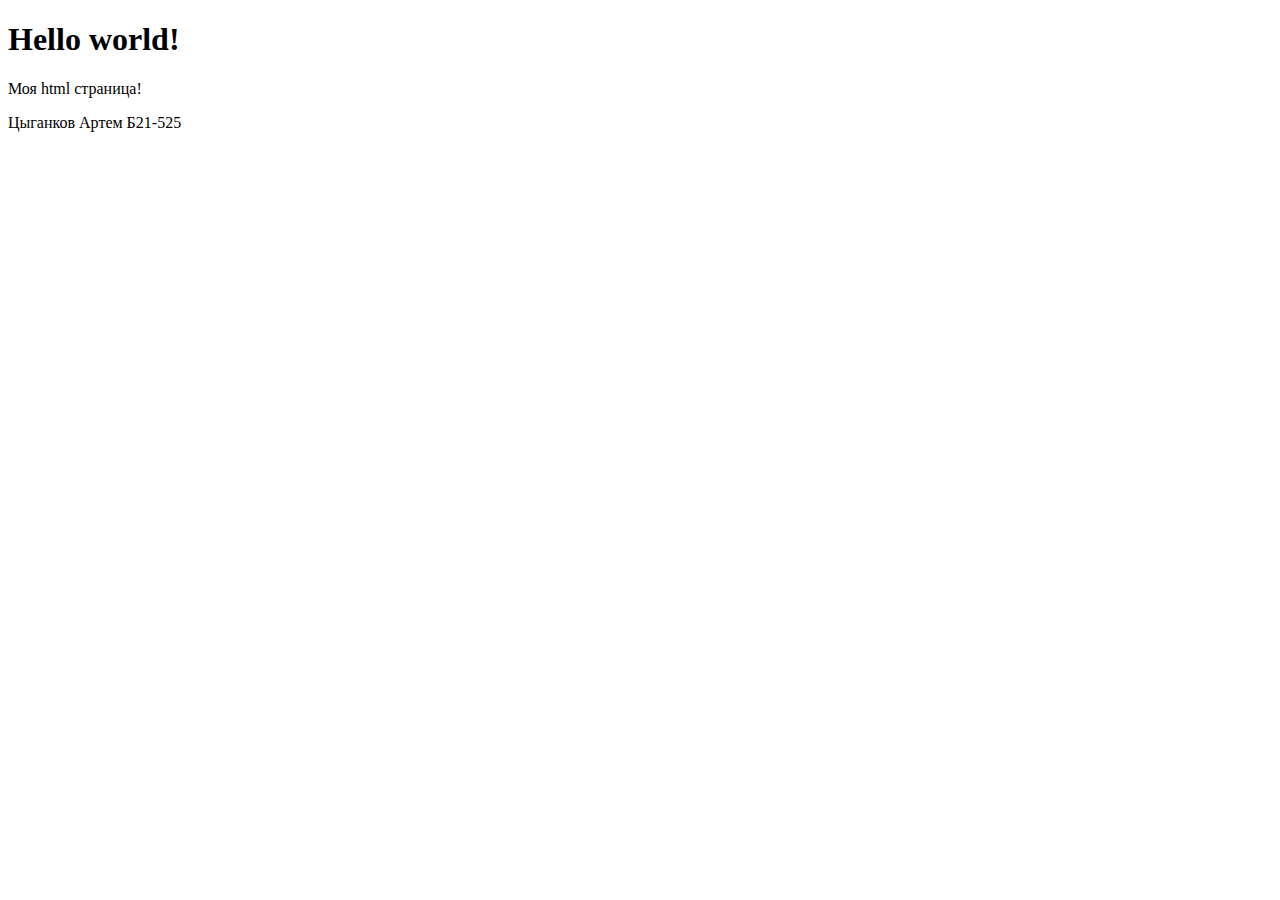
<file: lab0/index.html>
<!DOCTYPE html>
<html lang="en" dir="ltr">
  <head>
    <meta charset="utf-8">
    <title>Introduction to Web Development</title>
  </head>
  <body>
    <h1>Hello world!</h1>
    <p>Моя html страница!</p>
    <p>Цыганков Артем Б21-525</p>
  </body>
</html>
</file>
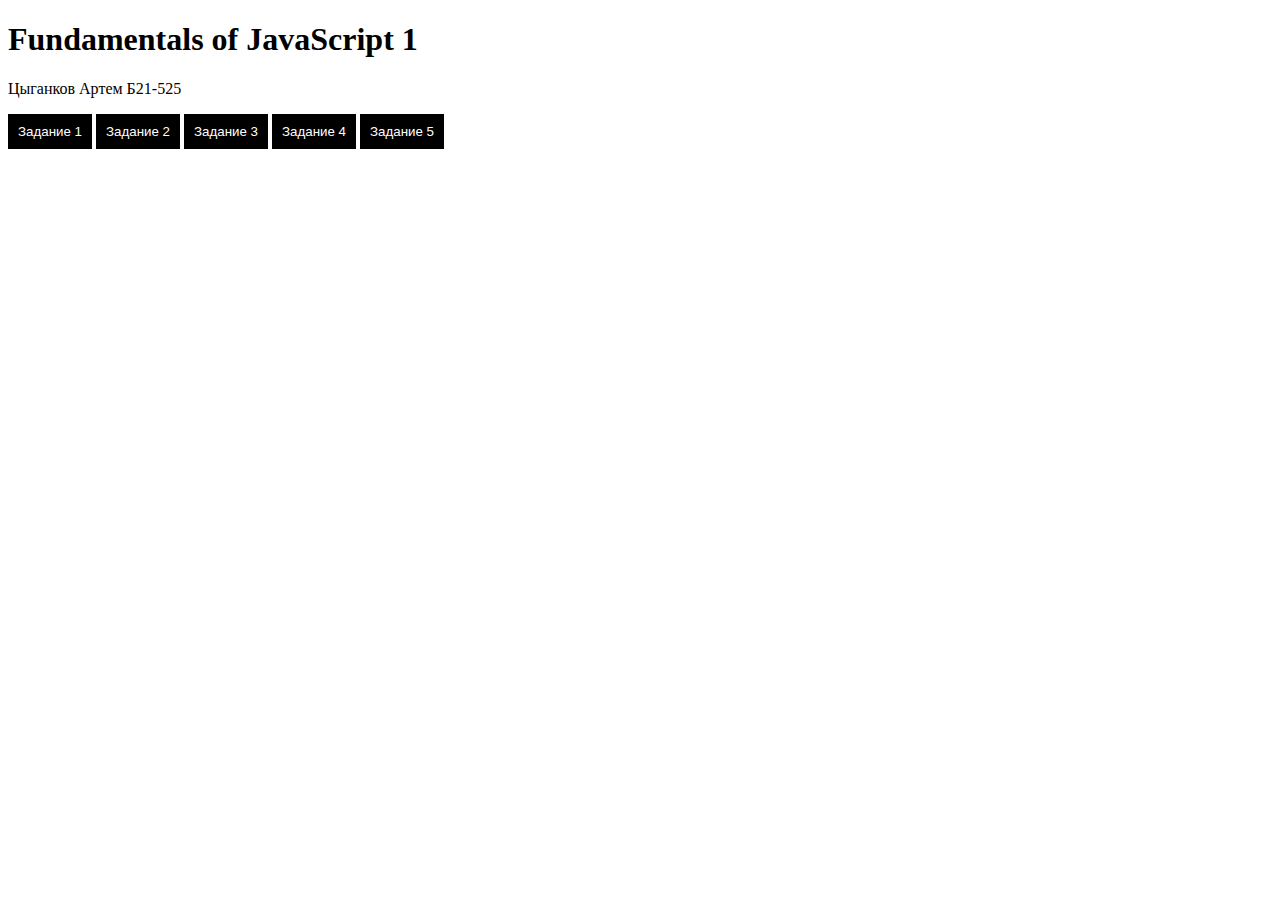
<file: lab1 js1/index.html>
<!DOCTYPE html>
<html lang="en">
<head>
	<meta charset="UTF-8">
	<meta name="viewport" content="width=device-width, initial-scale=1.0">
	<title>Fundamentals of JavaScript 1</title>
	<link rel="stylesheet" href="style.css">
</head>
<body>
    <h1>Fundamentals of JavaScript 1</h1>
    <p>Цыганков Артем Б21-525</p>

	<button class="btn" data-path="modal1">Задание 1</button>
	<button class="btn" data-path="modal2">Задание 2</button>
    <button class="btn" data-path="modal3">Задание 3</button>
    <button class="btn" data-path="modal4">Задание 4</button>
    <button class="btn" data-path="modal5">Задание 5</button>

	<div class="modals">
		<div class="modal-overlay">
			<div class="modal modal--1" data-target="modal1">
                <p>Задание 1<br></br></p>
                <p>Сделать программу, которая принимает на вход номер месяца от 1 до 12 и возвращает название месяца. Если месяц не существует, то вернуть “Некорректный номер месяца”.<br></br></p>
                <form id="task1">
                    <input type="number" id="monthNumber">
                    <input type="submit" value="submit">
                </form> 
                <p id="result1"></p>
			</div>
			<div class="modal modal--2" data-target="modal2">
				<p>Задание 2<br></br></p>
                <p>Сделать программу, которая принимает на вход натуральное число n и возвращает список из n простых чисел, разделенных пробелом.<br></br></p>
                <form id="task2">
                    <input type="number" id="count">
                    <input type="submit" value="submit">
                </form> 
			</div>
            <div class="modal modal--2" data-target="modal3">
				<p>Задание 3<br></br></p>
                <p>Сделать объект Counter, обладающий свойством count и методами add(value) и sub(value). При вызове этих методов свойство count должно увеличиваться или уменьшаться на величину value, соответственно.<br></br></p>
                <form id="task3">
                    <input type="number" id="cntAdd">
                    <input type="submit" value="add">
                    <input type="submit" value="sub">
                </form> 
                <p id="result3"></p>
			</div>
            <div class="modal modal--2" data-target="modal4">
				<p>Задание 4<br></br></p>
                <p>Сделайте программу, которая принимает на вход список слов, разделенных запятыми и возвращает этот же список слов, разделенных точками.<br></br></p>
                <form id="task4">
                    <input type="text" id="textik">
                    <input type="submit" value="submit">
                </form> 
                <p id="result4"></p>
			</div>
            <div class="modal modal--2" data-target="modal5">
                <p>Задание 5<br></br></p>
                <p>Сделайте программу, которая принимает на вход строку и определяет, является ли строка палиндромом. Программа должна вернуть “Да” или “Нет”<br></br></p>
                <form id="task5">
                    <input type="text" id="palindrome">
                    <input type="submit" value="submit">
                </form> 
                <p id="result5"></p>
			</div>
		</div>
	</div>

	<script src="script.js"></script>
</body>
</html>
</file>
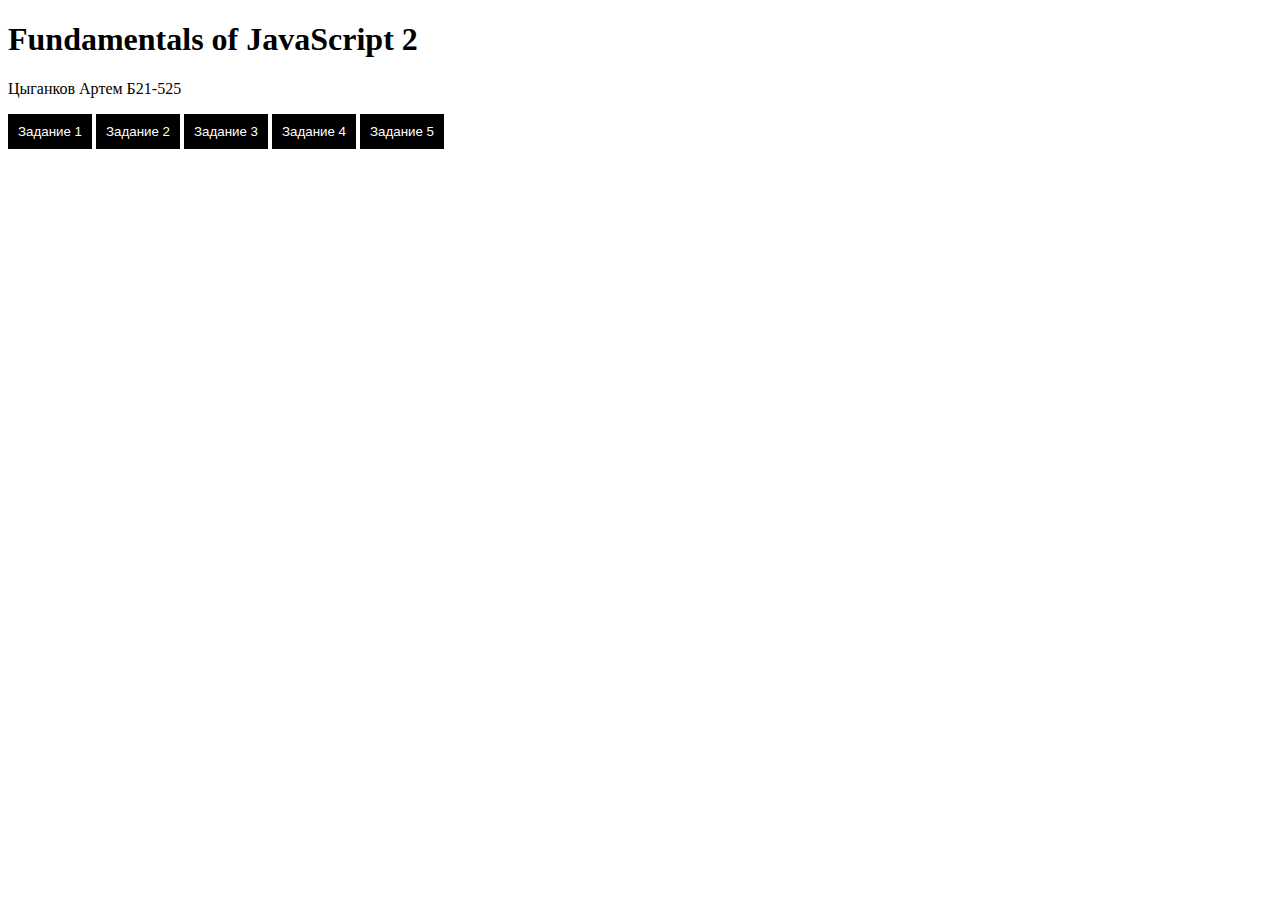
<file: lab1 js2/index.html>
<!DOCTYPE html>
<html lang="en">
<head>
	<meta charset="UTF-8">
	<meta name="viewport" content="width=device-width, initial-scale=1.0">
	<title>Fundamentals of JavaScript 1</title>
	<link rel="stylesheet" href="style.css">
</head>
<body>
    <h1>Fundamentals of JavaScript 2</h1>
    <p>Цыганков Артем Б21-525</p>

	<button class="btn" data-path="modal1">Задание 1</button>
	<button class="btn" data-path="modal2">Задание 2</button>
    <button class="btn" data-path="modal3">Задание 3</button>
    <button class="btn" data-path="modal4">Задание 4</button>
    <button class="btn" data-path="modal5">Задание 5</button>

	<div class="modals">
		<div class="modal-overlay">
			<div class="modal modal--1" data-target="modal1">
                <p>Задание 1<br></br></p>
                <p>Сделайте программу, которая принимает на вход список натуральных чисел и возвращает отсортированный в порядке возрастания список.<br></br></p>
                <form id="task1">
                    <input type="text" id="number1">
                    <input type="submit" value="submit">
                </form> 
                <p id="result1"></p>
			</div>
			<div class="modal modal--2" data-target="modal2">
				<p>Задание 2<br></br></p>
                <p>Сделайте функцию, которая принимает на вход массив натуральных чисел. И возвращает массив остатков от деления этих чисел на 5.<br></br></p>
                <form id="task2">
                    <input type="text" id="number2">
                    <input type="submit" value="submit">
                </form> 
                <p id="result2"></p>
			</div>
            <div class="modal modal--2" data-target="modal3">
				<p>Задание 3<br></br></p>
                <p>Реализуйте функцию, которая принимает произвольное количество числовых аргументов и возвращает их медиану. Вызовите эту функцию 2-мя способами: классической передачей аргументов через запятую и с помощью распаковки аргументов из заранее созданного массив<br></br></p>
                <form id="task3">
                    <input type="text" id="number3">
                    <input type="submit" value="submit">
                </form> 
                <p id="result3.1"></p>
                <p id="result3.2"></p>
			</div>
            <div class="modal modal--2" data-target="modal4">
				<p>Задание 4<br></br></p>
                <p>Реализуйте с помощью стека следующую программу. На вход подается строка состоящая из открывающих “(” и закрывающих “)” скобок, например “(())()()”. Правильной скобочной строкой называется строка, где каждой закрывающей скобке найдётся соответствующая открывающая. Определить, является ли строка правильной и вывести “Правильная”/”Неправильная”<br></br></p>
                <form id="task4">
                    <input type="text" id="text4">
                    <input type="submit" value="submit">
                </form> 
                <p id="result4"></p>
			</div>
            <div class="modal modal--2" data-target="modal5">
                <p>Задание 5<br></br></p>
                <p>Сделайте функцию, принимающую на вход объект с различными свойствами (без методов) и возвращающую его копию (так чтобы копия указывала на другую область памяти). Входной объект может содержать другие объекты и массивы любой вложенности, которые также должны быть скопированы.<br></br></p>
                <p>Написано в script.js</p>
                <p id="result5"></p>
			</div>
		</div>
	</div>

	<script src="script.js"></script>
</body>
</html>
</file>
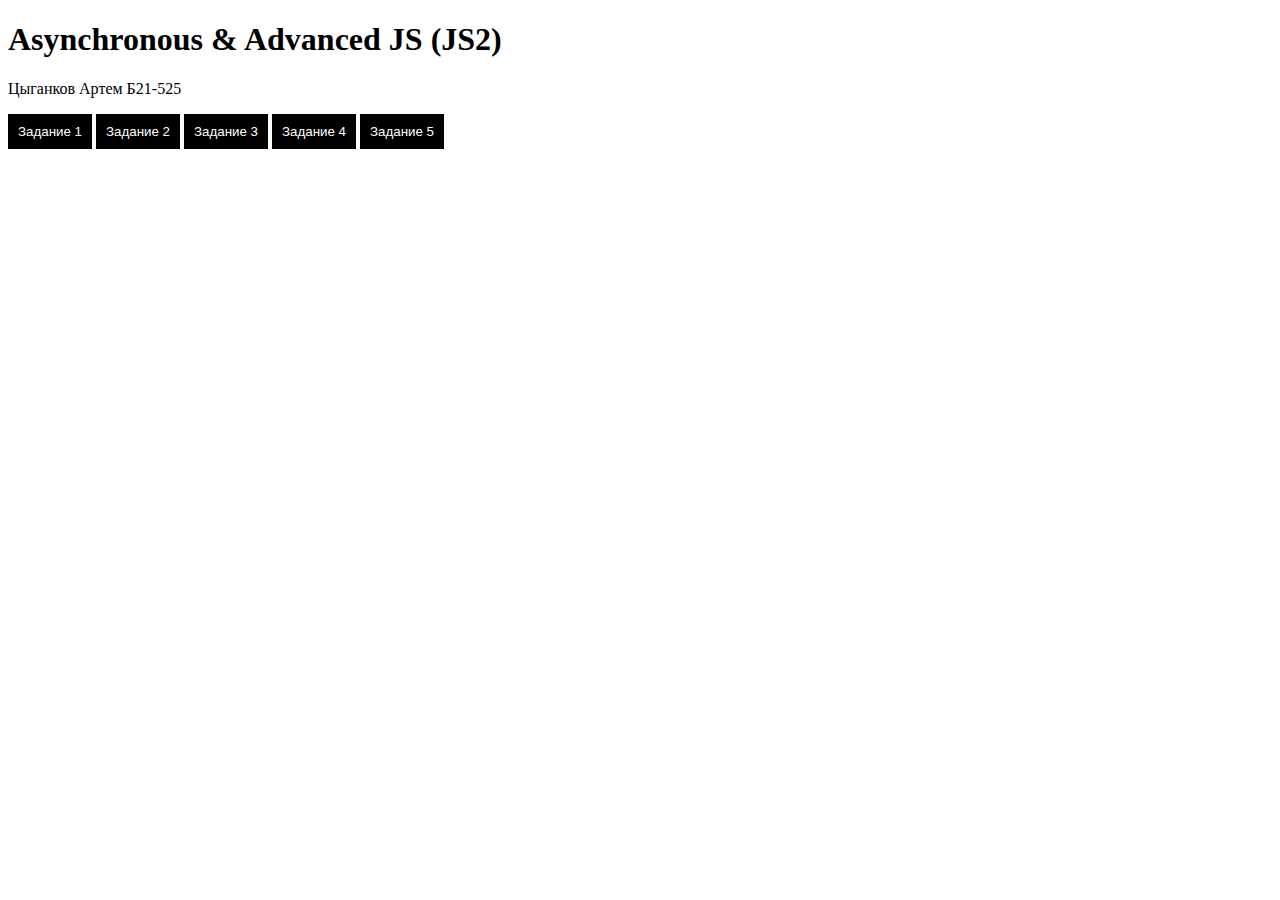
<file: lab2advan/index.html>
<!DOCTYPE html>
<html lang="en">
<head>
	<meta charset="UTF-8">
	<meta name="viewport" content="width=device-width, initial-scale=1.0">
	<title>Asynchronous & Advanced JS</title>
	<link rel="stylesheet" href="style.css">
</head>
<body>
    <h1>Asynchronous & Advanced JS (JS2)</h1>
    <p>Цыганков Артем Б21-525</p>

	<button class="btn" onclick=FirstTask()>Задание 1</button>
	<button class="btn" onclick=SecondTask()>Задание 2</button>
    <button class="btn" onclick=ThirdTask()>Задание 3</button>
    <button class="btn" onclick=FourthTask()>Задание 4</button>
    <button class="btn" onclick=FifthTask()>Задание 5</button>

    <div id="image-container"></div>

	<script src="script.js"></script>
</body>
</html>
</file>
<file: lab1 js1/style.css>
.btn {
	border: none;
	cursor: pointer;
	background-color: #000;
	color: #fff;
	padding: 10px;
}

.modal-overlay {
	position: fixed;
	left: 0;
	top: 0;
	right: 0;
	bottom: 0;
	background-color: rgba(0, 0, 0, 0.7);
	display: flex;
	align-items: center;
	justify-content: center;
	height: 100vh;
	width: 100%;
	opacity: 0;
	visibility: hidden;
	transition: all 0.3s ease-in-out;
}

.modal {
	background-color: #fff;
	width: 300px;
	height: 300px;
	display: flex;
	align-items: center;
	justify-content: center;
	display: none;
    text-align: center;
}

.modal-overlay--visible {
	opacity: 1;
	visibility: visible;
	transition: all 0.3s ease-in-out;
}

.modal--visible {
	display: block;
}
</file>
<file: lab1 js2/style.css>
.btn {
	border: none;
	cursor: pointer;
	background-color: #000;
	color: #fff;
	padding: 10px;
}

.modal-overlay {
	position: fixed;
	left: 0;
	top: 0;
	right: 0;
	bottom: 0;
	background-color: rgba(0, 0, 0, 0.7);
	display: flex;
	align-items: center;
	justify-content: center;
	height: 100vh;
	width: 100%;
	opacity: 0;
	visibility: hidden;
	transition: all 0.3s ease-in-out;
}

.modal {
	background-color: #fff;
	width: 500px;
	height: 300px;
	display: flex;
	align-items: center;
	justify-content: center;
	display: none;
    text-align: center;
}

.modal-overlay--visible {
	opacity: 1;
	visibility: visible;
	transition: all 0.3s ease-in-out;
}

.modal--visible {
	display: block;
}
</file>
<file: lab2advan/style.css>
.btn {
	border: none;
	cursor: pointer;
	background-color: #000;
	color: #fff;
	padding: 10px;
}

.modal-overlay {
	position: fixed;
	left: 0;
	top: 0;
	right: 0;
	bottom: 0;
	background-color: rgba(0, 0, 0, 0.7);
	display: flex;
	align-items: center;
	justify-content: center;
	height: 100vh;
	width: 100%;
	opacity: 0;
	visibility: hidden;
	transition: all 0.3s ease-in-out;
}

.modal {
	background-color: #fff;
	width: 500px;
	height: 300px;
	display: flex;
	align-items: center;
	justify-content: center;
	display: none;
    text-align: center;
}

.modal-overlay--visible {
	opacity: 1;
	visibility: visible;
	transition: all 0.3s ease-in-out;
}

.modal--visible {
	display: block;
}
</file>
